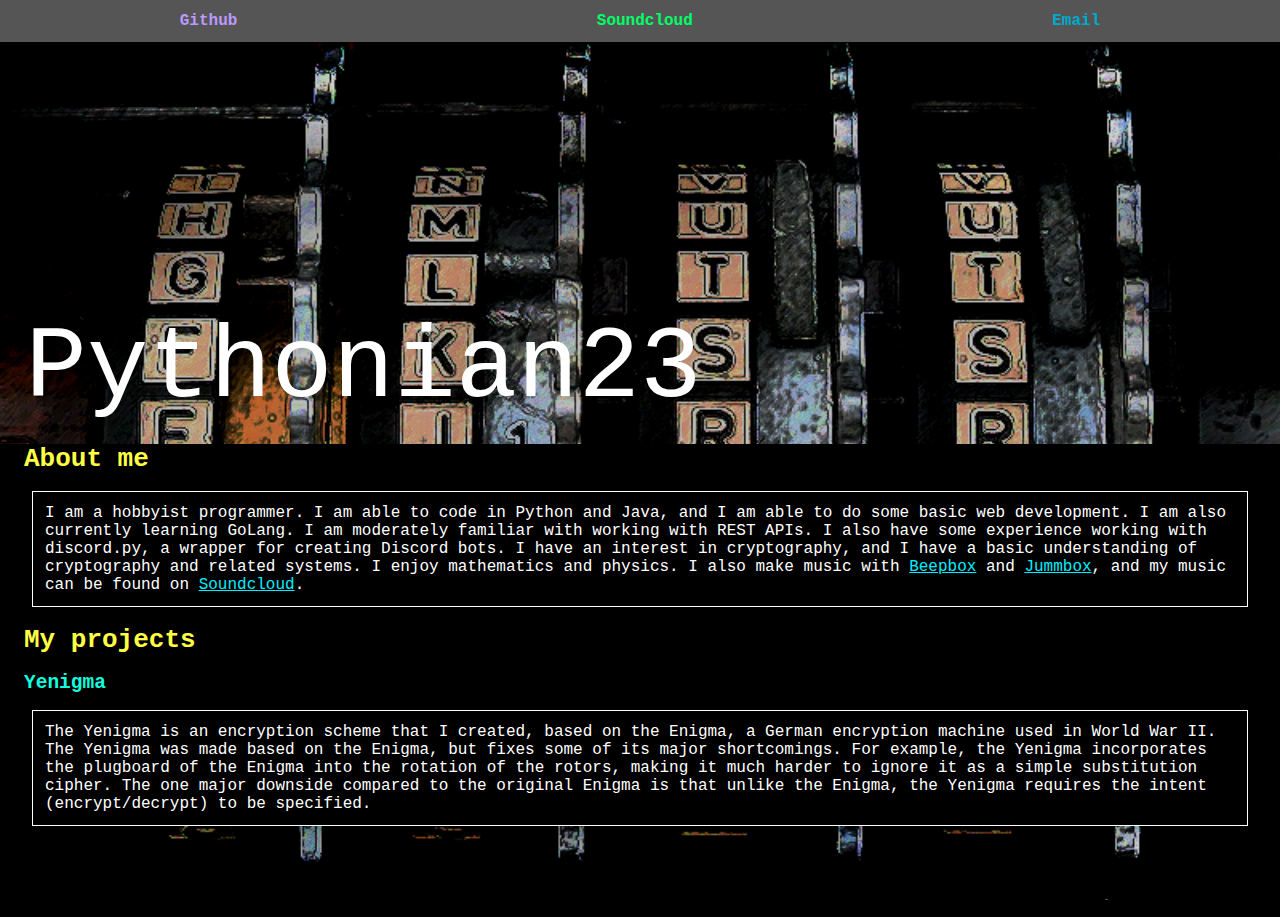
<file: index.html>
<!DOCTYPE html>

<html lang="en">

	<head>

		<meta charset="UTF-8">
		<meta name="viewport" content="width=device-width, initial-scale=1.0">

		<meta name="og:title" content="Pythonian23">
		<meta og="og:title" content="website">
		<meta name="og:description" content="Pythonian23's website.">
		<meta name="og:url" content="https://pythonian23.github.io/">
		<meta name="og:image" content="https://pythonian23.github.io/assets/pythonian23.png">
		<meta name="theme-color" content="#00ff00">

		<link rel="stylesheet" href="css/style.css">
		<link rel="shortcut icon" href="assets/favicon.ico" type="image/x-icon">

		<script src="js/menuLoader.js"></script>

		<title>Pythonian23</title>

	</head>

	<body>

		<div id="top-bar"></div>


		<div class="window">
			<div></div>
			<h1>Pythonian23</h1>
		</div>
		
		<div class="wall">
		<div class="container">
			<div class="description">
				<h1>About me</h1>

				<p>
					I am a hobbyist programmer.
					I am able to code in Python and Java, and I am able to do some basic web development.
					I am also currently learning GoLang. I am moderately familiar with working with REST APIs.
					I also have some experience working with discord.py, a wrapper for creating Discord bots.
					I have an interest in cryptography, and I have a basic understanding of cryptography and related systems.
					I enjoy mathematics and physics.
					I also make music with <a href="https://beepbox.co/">Beepbox</a> and <a href="https://jummbus.bitbucket.io/">Jummbox</a>, and my music can be found on <a href="https://soundcloud.com/pyth23/">Soundcloud</a>.
				</p>
			</div>

			<div class="description">
				<h1>My projects</h1>

				<h2>Yenigma</h2>
				<p>
					The Yenigma is an encryption scheme that I created, based on the Enigma, a German encryption machine used in World War II.
					The Yenigma was made based on the Enigma, but fixes some of its major shortcomings.
					For example, the Yenigma incorporates the plugboard of the Enigma into the rotation of the rotors, making it much harder to ignore it as a simple substitution cipher.
					The one major downside compared to the original Enigma is that unlike the Enigma, the Yenigma requires the intent (encrypt/decrypt) to be specified.
				</p>
			</div>
		</div>
		</div>

		<div style="height:64px"></div>

	</body>

</html>
</file>
<file: css/style.css>
/*Color Pallete*/
:root {
	--bg-primary: #000f;
	--bg-secondary: #555f;
	--fg-primary: #ffff;
	--fg-secondary: #bbbf;
	--he-primary: #ff4f;
	--he-secondary: #1fdf;
	--sp-red: #f06f;
	--sp-green: #0f6f;
	--sp-blue: #0acf;
	--sp-cyan: #0eff;
	--sp-magenta: #b9ff;
}

/*Color Definitions*/
[color=bgp] {
	background-color: var(--bg-primary)
}

[color=bgs] {
	background-color: var(--bg-secondary)
}

[color=fgp] {
	color: var(--fg-primary)
}

[color=fgs] {
	color: var(--fg-secondary)
}

[color=hep] {
	color: var(--he-primary)
}

[color=hes] {
	color: var(--he-primary)
}

[color=spr] {
	color: var(--sp-red)
}

[color=spg] {
	color: var(--sp-green)
}

[color=spb] {
	color: var(--sp-blue)
}

[color=spc] {
	color: var(--sp-cyan)
}

[color=spm] {
	color: var(--sp-magenta)
}

* {
	font-family: monospace;
	font-weight: normal;
	font-style: normal;
}

html,
body {
	width: 100%;
	height: 100%;
	margin: 0;
	background-color: var(--bg-primary);
	color: var(--fg-primary);
	z-index: -256;
}

body {
	background-image: url("../assets/enigma.png");
	background-repeat: no-repeat;
	background-position: top;
	background-attachment: fixed;
	background-size: 100%;
}

div.container {
	padding-left: 24px;
	padding-right: 24px;
}

h1 {
	color: var(--he-primary);
	font-weight: bolder;
}

h2,
h3,
h4,
h5,
h6 {
	color: var(--he-secondary);
	font-weight: bold;
}

p {
	margin-left: 8px;
	margin-right: 8px;
	font-size: 16px;
	border: solid 1px var(--fg-primary);
	padding: 12px;
}

a {
	color: var(--sp-cyan);
}

a:visited {
	color: var(--sp-cyan);
}

div#top-bar {
	display: flex;
	background-color: var(--bg-secondary);
	align-items: center;
	flex-direction: row;
	flex-wrap: wrap;
	justify-content: space-around;
	margin: 0;

	position: fixed;
	width: 100%;
	top: 0;
	z-index: 256;
}

div#top-bar div {
	display: inline-block;
	margin: 12px;

	align-items: center;
}

div#top-bar div a {
	font-size: large;
	font-weight: bold;
	text-decoration: none;

	color: inherit;
}

.window {
	width: 100%;
	aspect-ratio: 3/1;
	display: flex;
	flex-direction: column;
	justify-content: space-between;
}

.wall {
	width: 100%;
	background: var(--bg-primary);
}

.window h1 {
	color: var(--fg-primary);
	position: relative;
	width: 100%;
	bottom: 0;
	margin: 0;
	padding-left: 2%;
	font-size: 8vw;
	font-weight: normal;
}

div.center {
	position: absolute;
	margin: auto;
	top: 0;
	right: 0;
	bottom: 0;
	left: 0;

	width: 64%;
	height: min-content;
	text-align: center;

	padding: 5%;
}

div.center h1 {
	font-size: 64px;
	height: fit-content;
}

div.center p {
	text-indent: 0;
	font-size: 16px;
	font-weight: bold;
	text-align: center;
}
</file>
